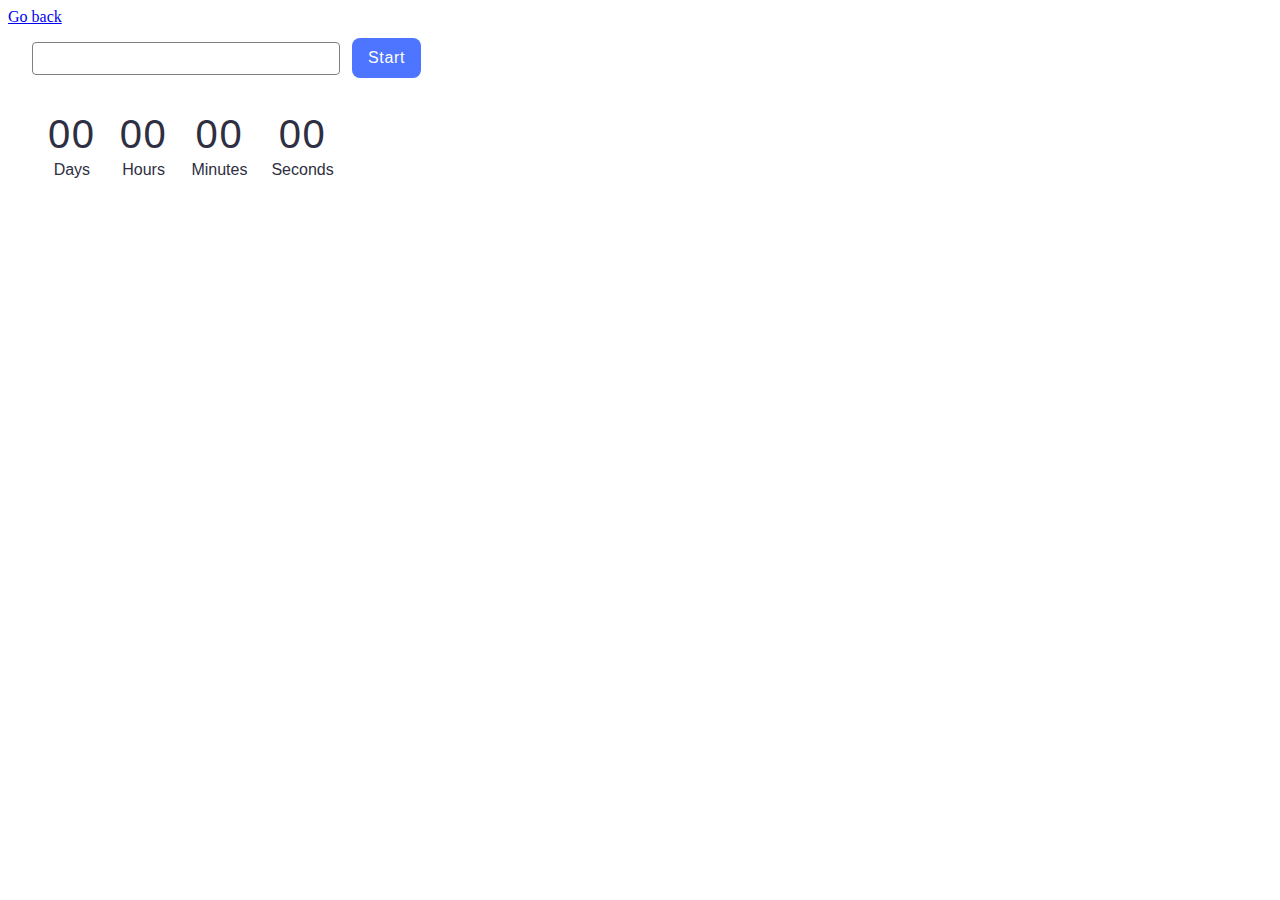
<file: src/1-timer.html>
<!DOCTYPE html>
<html lang="en">
  <head>
    <meta charset="UTF-8" />
    <meta name="viewport" content="width=device-width, initial-scale=1.0" />
    <link rel="stylesheet" href="./css/styles.css" />
    <title>Timer</title>
  </head>
  <body>
    <a href="./index.html" class="nav-link">Go back</a>

    <input type="text" id="datetime-picker" />
    <button type="button" class="timer-btn" data-start>Start</button>

    <div class="timer">
      <div class="field">
        <span class="value" data-days>00</span>
        <span class="label">Days</span>
      </div>
      <div class="field">
        <span class="value" data-hours>00</span>
        <span class="label">Hours</span>
      </div>
      <div class="field">
        <span class="value" data-minutes>00</span>
        <span class="label">Minutes</span>
      </div>
      <div class="field">
        <span class="value" data-seconds>00</span>
        <span class="label">Seconds</span>
      </div>
    </div>

    <script type="module" src="./js/1-timer.js"></script>
  </body>
</html>
</file>
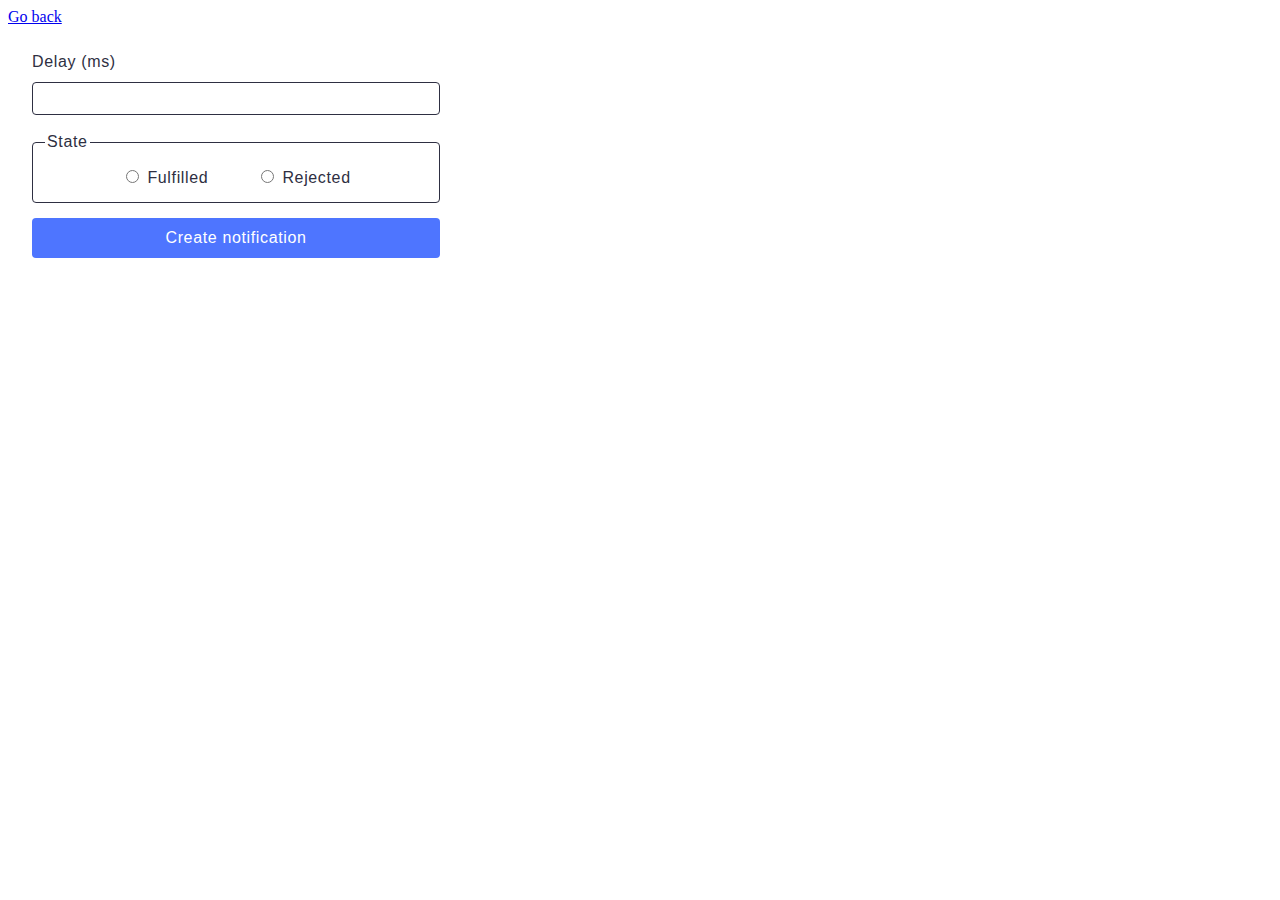
<file: src/2-snackbar.html>
<!DOCTYPE html>
<html lang="en">
  <head>
    <meta charset="UTF-8" />
    <meta name="viewport" content="width=device-width, initial-scale=1.0" />
    <link rel="stylesheet" href="./css/styles.css" />
    <title>Form</title>
  </head>
  <body>
    <a href="./index.html">Go back</a>
    <form class="form">
      <label class="form-label">
        Delay (ms)
        <input type="number" name="delay" required />
      </label>

      <fieldset>
        <legend>State</legend>
        <label class="radio-label">
          <input type="radio" name="state" value="fulfilled" required />
          Fulfilled
        </label>
        <label class="radio-label">
          <input type="radio" name="state" value="rejected" required />
          Rejected
        </label>
      </fieldset>

      <button class="submit-btn" type="submit">Create notification</button>
    </form>

    <script type="module" src="./js/2-snackbar.js"></script>
  </body>
</html>
</file>
<file: src/css/styles.css>
ul {
  list-style-type: none;
  padding: 0;
  margin: 0;
}

/* ====================TIMER======================= */
.nav-link {
  display: block;
  margin-bottom: 12px;
}

#datetime-picker {
  outline: none;
  border: 1px solid #808080;
  border-radius: 4px;
  width: 274px;
  padding: 8px 16px;
  color: #2e2f42;
  transition: border-color 250ms linear;
  margin-left: 24px;
}

#datetime-picker:hover {
  border-color: #000000;
}

.timer-btn {
  margin-left: 8px;
  padding: 8px 16px;
  border-radius: 8px;
  border: none;
  background-color: #4e75ff;
  color: #fff;
  font-size: 16px;
  font-weight: 500;
  line-height: 24px; /* 150% */
  letter-spacing: 0.64px;
  cursor: pointer;
}

.timer-btn:disabled {
  background-color: #cfcfcf;
  color: #989898;
  cursor: not-allowed;
}

.timer {
  display: flex;
  gap: 24px;
  margin-left: 40px;
}
.field {
  margin-top: 32px;
  display: flex;
  flex-direction: column;
  align-items: center;
  justify-content: center;
}

.value {
  color: #2e2f42;
  font-family: Montserrat, sans-serif;
  font-size: 40px;
  font-style: normal;
  font-weight: 400;
  line-height: 48px; /* 120% */
  letter-spacing: 1.6px;
}

.label {
  color: #2e2f42;
  font-family: Montserrat, sans-serif;
  font-size: 16px;
  font-style: normal;
  font-weight: 400;
  line-height: 24px; /* 150% */
}

/* ==================SHACKBAR================= */
.form {
  width: 408px;
  padding: 24px;
  display: flex;
  flex-direction: column;
  gap: 15px;
  font-family: Montserrat, sans-serif;
  font-size: 16px;
  font-style: normal;
  font-weight: 400;
  line-height: 24px; /* 150% */
  letter-spacing: 0.64px;
  color: #2e2f42;
}
.form-label {
  display: flex;
  flex-direction: column;
  gap: 8px;
}

.form-label > input {
  margin: 0;
  padding: 8px 16px;
  outline: none;
  border-radius: 4px;
  border: 1px solid #2e2f42;
}

fieldset {
  display: flex;
  justify-content: center;
  align-items: center;
  gap: 48px;
  padding: 12px;
  border-radius: 4px;
  border: 1px solid #2e2f42;
  margin: 0;
}
*/ legend {
}
.radio-label {
}

.radio-label > input {
}

.submit-btn {
  width: 100%;
  padding: 8px 16px;
  border-radius: 4px;
  outline: none;
  border: none;
  background-color: #4e75ff;
  color: #fff;
  font-family: Montserrat, sans-serif;
  font-size: 16px;
  font-style: normal;

  line-height: 24px;
  letter-spacing: 0.64px;
  font-weight: 500;
}
</file>
